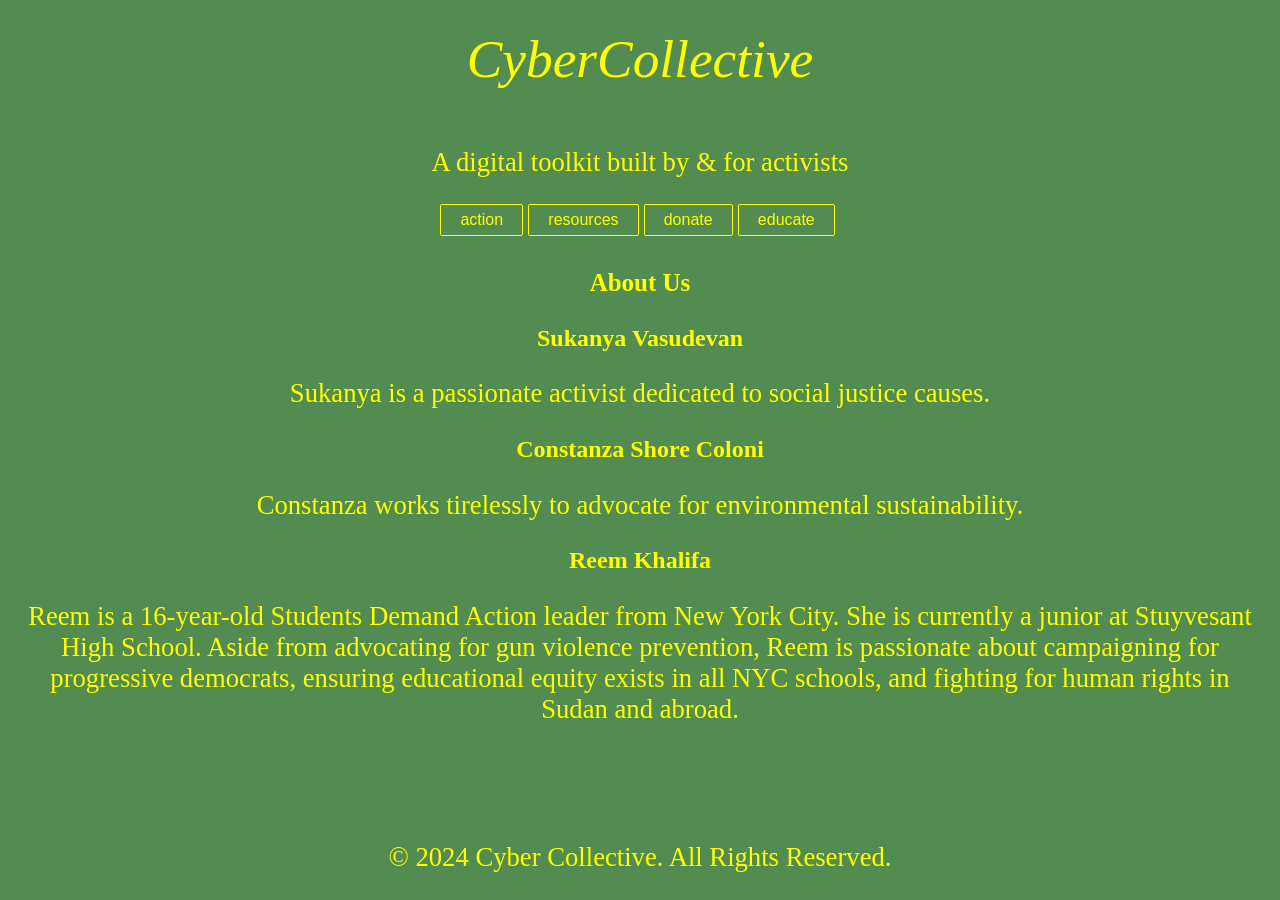
<file: index.html>
<!DOCTYPE html>
<html>

<head>
  <meta charset="utf-8">
  <meta name="viewport" content="width=device-width">
  <title>Cyber Collective</title>
  <link href="index.css" rel="stylesheet" type="text/css" />
</head>
  
<body>
  </div>
  <h1>CyberCollective</h1>
  <p>A digital toolkit built by & for activists</p>
  <div class = "container-1">
    <a href = "action.html" class = "button1">action</a>
    <!-- <button>Action</button> -->
    <a href = "resources.html" class = "button1">resources</a>
    <a href = "donate.html" class = "button1">donate</a>
    <a href = "educate.html" class = "button1" >educate</a>
  

  </div>
  

    <script src="script.js"></script>
  </body>
  <section class="about-us" style="text-align: center;">
    <p><strong style="font-size: 25px;">About Us</strong></p>
    <div class="person">
      <h2>Sukanya Vasudevan</h2>
      <style>
        .person {
          margin-left: 20px;
          margin-right: 20px;
        }
      </style>
      <p>Sukanya is a passionate activist dedicated to social justice causes.</p>
    </div>
    <div class="person">
      <h2>Constanza Shore Coloni</h2>
      <style>
        .person {
          margin-left: 20px;
          margin-right: 20px;
        }
      </style>
      <p>Constanza works tirelessly to advocate for environmental sustainability.</p>
    </div>
    <div class="person">
      <h2>Reem Khalifa</h2>
      
      <style>
        .person {
          margin-left: 20px;
          margin-right: 20px;
        }
      </style>
      <p>Reem is a 16-year-old Students Demand Action leader from New York City. She is currently a junior at Stuyvesant High School. Aside from advocating for gun violence prevention, Reem is passionate about campaigning for progressive democrats, ensuring educational equity exists in all NYC schools, and fighting for human rights in Sudan and abroad.</p>
    </div>
  </section>
  </section>



  
  <footer>
    <p>&copy; 2024 Cyber Collective. All Rights Reserved.</p>
  </footer>
  
</html>
</file>
<file: index.css>
html {
  <div class="collapsible-menu">
      <div class="menu-content">
          <ul>
              <li><a href="#"></a>Home</li>
              <li><a href="#"></a>Services</li>
              <li><a href="#"></a>Projects</li>
              <li><a href="#"></a>About</li>
              <li><a href="#"></a>Blog</li>
              <li><a href="#"></a>Contacts</li>
           </ul>
       </div>
  </div>
  <body>
      <div class="collapsible-menu">
          <input type="checkbox" id="menu">
          <label for="menu">Menu</label>
          <div class="menu-content">
              <ul>
                  <li><a href="#"></a>Home</li>
                  <li><a href="#"></a>Services</li>
                  <li><a href="#"></a>Projects</li>
                  <li><a href="#"></a>About</li>
                  <li><a href="#"></a>Blog</li>
                  <li><a href="#"></a>Contacts</li>
              </ul>
          </div>
      </div>
  </body>

  .menu-content {
      font-family: 'Oswald', sans-serif; 
      padding: 0 0 0 50px;
  }
  .collapsible-menu {
      background-color: rgb(255, 255, 255);
      padding: 0px 30px;
      border-bottom: 3px solid #CDE700;
      box-shadow: 1px 2px 3px rgba(0,0,0,0.2);
  }
  .collapsible-menu ul {
      list-style-type: none;
      padding: 0;
  }
  .collapsible-menu a {
      display:block;
      padding: 10px;
      text-decoration: none;
  }

  .collapsible-menu label {
      font-family: 'Sedgwick Ave Display', cursive;
      font-size: 56px;
      display: block;
      cursor: pointer;
      background: url(menu.png) no-repeat left center;
      padding: 10px 0 10px 50px;
  }
  input#menu {
      display: none;
  }

  .menu-content {
      max-height: 0;
      overflow: hidden;
      font-family: 'Oswald', sans-serif; 
      padding: 0 0 0 50px;
  }
  /* Toggle Effect */
  input:checked ~ label {
      background-image: url(close.png);
  }
  input:checked ~ .menu-content {
      max-height: 100%;
  }

  
  height: 100%;
  width: 100%;
  font-family: Cambria, Cochin, Georgia, Times;

body{
  display: flex;
  align-items: center;
  flex-direction: column;
  background-color: #538c50;
  color: #FFFF00;
}

h1 {
  font-size: 40pt;
  font-style: italic;
  margin: 20px 50px 30px 50px;
  font-weight: 200;
}

p{
  font-size: 20pt;
}




/* homepage buttons */
a{
  color: #FFFF00;
  /* margin: 3%;
  font-size: 2em; */
}

.container-1{
  width: 100%;
  display: flex;
  justify-content: center;
  /* border: 5px solid black; */
  /* display: flex; */
  /* justify-content: space-between; */
}

a.button1{
  display:inline-block;
  padding:0.35em 1.2em;
  border:0.1em solid #FFFF00;
  margin:0 0.3em 0.3em 0;
  border-radius:0.12em;
  box-sizing: border-box;
  text-decoration:none;
  font-family:'Roboto',sans-serif;
  font-weight:300;
  color: #FFFF00;
  text-align:center;
  transition: all 0.2s;
  }
a.button1:hover{
  color:#538c50;
  background-color:#FFFF00;
  }
@media all and (max-width:30em){
  a.button1{
  display:block;
  margin:0.4em auto;
  }
}

button{
  text-decoration: none;
  background:none;
  border:none;
  margin:0;
  padding:0;
  
    margin: auto;
  cursor: pointer;
  color: #eaea10;
  font-family:Georgia;
  display: block;
}

  footer{
    position: fixed;
    bottom: 0;
    
  }
</file>
